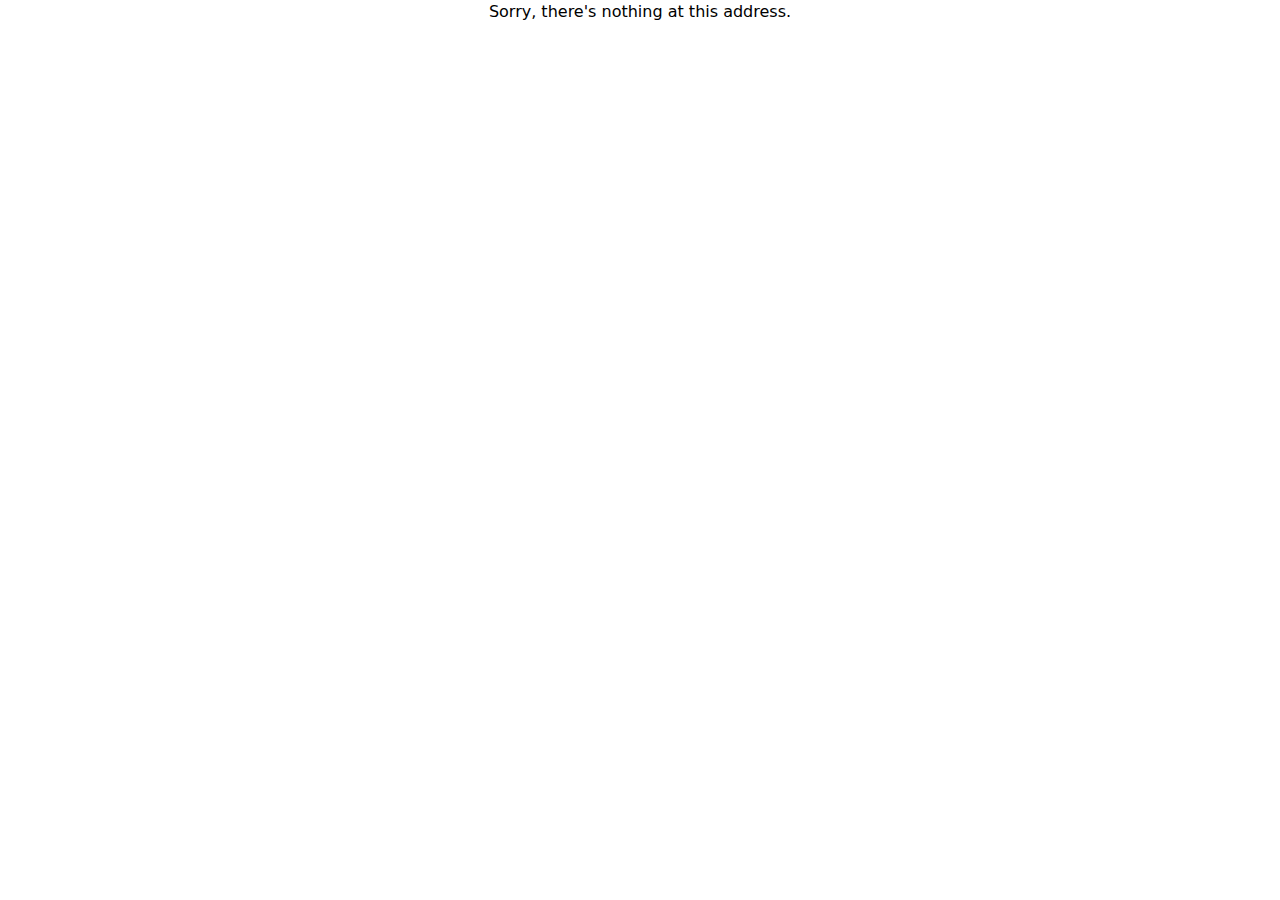
<file: src/wwwroot/index.html>
<!DOCTYPE html>
<html lang="en" class="w-screen h-screen">

<head>
    <meta charset="utf-8" />
    <meta name="viewport" content="initial-scale=1, minimum-scale=1, maximum-scale=1, width=device-width, user-scalable=0">

    <title>Wordle Blazor</title>
    <base href="/" />

    <link href="css/app.css" rel="stylesheet" />
    <link href="css/blazor-errors.css" rel="stylesheet" />
    <link href="WordleBlazor.styles.css" rel="stylesheet" />
    <link href="favicon.ico?" rel="icon" type="image/x-icon">

</head>

<body class="m-0 p-0 select-none overflow-y-auto overflow-x-hidden font-sans w-screen h-screen touch-manipulation">
    
    <div class="flex flex-col justify-between items-center h-screen" id="app">
        <object class="mt-80" data="images/loading.svg" width="80" height="80" />
    </div>

    <div id="blazor-error-ui">
        An unhandled error has occurred.
        <a href="" class="reload">Reload</a>
        <a class="dismiss">🗙</a>
    </div>

    <script src="_framework/blazor.webassembly.js"></script>

</body>

</html>
</file>
<file: src/wwwroot/css/blazor-errors.css>
﻿#blazor-error-ui {
    background: lightyellow;
    bottom: 0;
    box-shadow: 0 -1px 2px rgba(0, 0, 0, 0.2);
    display: none;
    left: 0;
    padding: 0.6rem 1.25rem 0.7rem 1.25rem;
    position: fixed;
    width: 100%;
    z-index: 1000;
}

    #blazor-error-ui .dismiss {
        cursor: pointer;
        position: absolute;
        right: 0.75rem;
        top: 0.5rem;
    }

.blazor-error-boundary {
    background: url([data-uri]) no-repeat 1rem/1.8rem, #b32121;
    padding: 1rem 1rem 1rem 3.7rem;
    color: white;
}

    .blazor-error-boundary::after {
        content: "An error has occurred."
    }
</file>
<file: src/wwwroot/css/app.css>
/*
! tailwindcss v3.0.24 | MIT License | https://tailwindcss.com
*/

/*
1. Prevent padding and border from affecting element width. (https://github.com/mozdevs/cssremedy/issues/4)
2. Allow adding a border to an element by just adding a border-width. (https://github.com/tailwindcss/tailwindcss/pull/116)
*/

*,
::before,
::after {
  box-sizing: border-box;
  /* 1 */
  border-width: 0;
  /* 2 */
  border-style: solid;
  /* 2 */
  border-color: currentColor;
  /* 2 */
}

::before,
::after {
  --tw-content: '';
}

/*
1. Use a consistent sensible line-height in all browsers.
2. Prevent adjustments of font size after orientation changes in iOS.
3. Use a more readable tab size.
4. Use the user's configured `sans` font-family by default.
*/

html {
  line-height: 1.5;
  /* 1 */
  -webkit-text-size-adjust: 100%;
  /* 2 */
  -moz-tab-size: 4;
  /* 3 */
  -o-tab-size: 4;
     tab-size: 4;
  /* 3 */
  font-family: ui-sans-serif, system-ui, -apple-system, BlinkMacSystemFont, "Segoe UI", Roboto, "Helvetica Neue", Arial, "Noto Sans", sans-serif, "Apple Color Emoji", "Segoe UI Emoji", "Segoe UI Symbol", "Noto Color Emoji";
  /* 4 */
}

/*
1. Remove the margin in all browsers.
2. Inherit line-height from `html` so users can set them as a class directly on the `html` element.
*/

body {
  margin: 0;
  /* 1 */
  line-height: inherit;
  /* 2 */
}

/*
1. Add the correct height in Firefox.
2. Correct the inheritance of border color in Firefox. (https://bugzilla.mozilla.org/show_bug.cgi?id=190655)
3. Ensure horizontal rules are visible by default.
*/

hr {
  height: 0;
  /* 1 */
  color: inherit;
  /* 2 */
  border-top-width: 1px;
  /* 3 */
}

/*
Add the correct text decoration in Chrome, Edge, and Safari.
*/

abbr:where([title]) {
  -webkit-text-decoration: underline dotted;
          text-decoration: underline dotted;
}

/*
Remove the default font size and weight for headings.
*/

h1,
h2,
h3,
h4,
h5,
h6 {
  font-size: inherit;
  font-weight: inherit;
}

/*
Reset links to optimize for opt-in styling instead of opt-out.
*/

a {
  color: inherit;
  text-decoration: inherit;
}

/*
Add the correct font weight in Edge and Safari.
*/

b,
strong {
  font-weight: bolder;
}

/*
1. Use the user's configured `mono` font family by default.
2. Correct the odd `em` font sizing in all browsers.
*/

code,
kbd,
samp,
pre {
  font-family: ui-monospace, SFMono-Regular, Menlo, Monaco, Consolas, "Liberation Mono", "Courier New", monospace;
  /* 1 */
  font-size: 1em;
  /* 2 */
}

/*
Add the correct font size in all browsers.
*/

small {
  font-size: 80%;
}

/*
Prevent `sub` and `sup` elements from affecting the line height in all browsers.
*/

sub,
sup {
  font-size: 75%;
  line-height: 0;
  position: relative;
  vertical-align: baseline;
}

sub {
  bottom: -0.25em;
}

sup {
  top: -0.5em;
}

/*
1. Remove text indentation from table contents in Chrome and Safari. (https://bugs.chromium.org/p/chromium/issues/detail?id=999088, https://bugs.webkit.org/show_bug.cgi?id=201297)
2. Correct table border color inheritance in all Chrome and Safari. (https://bugs.chromium.org/p/chromium/issues/detail?id=935729, https://bugs.webkit.org/show_bug.cgi?id=195016)
3. Remove gaps between table borders by default.
*/

table {
  text-indent: 0;
  /* 1 */
  border-color: inherit;
  /* 2 */
  border-collapse: collapse;
  /* 3 */
}

/*
1. Change the font styles in all browsers.
2. Remove the margin in Firefox and Safari.
3. Remove default padding in all browsers.
*/

button,
input,
optgroup,
select,
textarea {
  font-family: inherit;
  /* 1 */
  font-size: 100%;
  /* 1 */
  line-height: inherit;
  /* 1 */
  color: inherit;
  /* 1 */
  margin: 0;
  /* 2 */
  padding: 0;
  /* 3 */
}

/*
Remove the inheritance of text transform in Edge and Firefox.
*/

button,
select {
  text-transform: none;
}

/*
1. Correct the inability to style clickable types in iOS and Safari.
2. Remove default button styles.
*/

button,
[type='button'],
[type='reset'],
[type='submit'] {
  -webkit-appearance: button;
  /* 1 */
  background-color: transparent;
  /* 2 */
  background-image: none;
  /* 2 */
}

/*
Use the modern Firefox focus style for all focusable elements.
*/

:-moz-focusring {
  outline: auto;
}

/*
Remove the additional `:invalid` styles in Firefox. (https://github.com/mozilla/gecko-dev/blob/2f9eacd9d3d995c937b4251a5557d95d494c9be1/layout/style/res/forms.css#L728-L737)
*/

:-moz-ui-invalid {
  box-shadow: none;
}

/*
Add the correct vertical alignment in Chrome and Firefox.
*/

progress {
  vertical-align: baseline;
}

/*
Correct the cursor style of increment and decrement buttons in Safari.
*/

::-webkit-inner-spin-button,
::-webkit-outer-spin-button {
  height: auto;
}

/*
1. Correct the odd appearance in Chrome and Safari.
2. Correct the outline style in Safari.
*/

[type='search'] {
  -webkit-appearance: textfield;
  /* 1 */
  outline-offset: -2px;
  /* 2 */
}

/*
Remove the inner padding in Chrome and Safari on macOS.
*/

::-webkit-search-decoration {
  -webkit-appearance: none;
}

/*
1. Correct the inability to style clickable types in iOS and Safari.
2. Change font properties to `inherit` in Safari.
*/

::-webkit-file-upload-button {
  -webkit-appearance: button;
  /* 1 */
  font: inherit;
  /* 2 */
}

/*
Add the correct display in Chrome and Safari.
*/

summary {
  display: list-item;
}

/*
Removes the default spacing and border for appropriate elements.
*/

blockquote,
dl,
dd,
h1,
h2,
h3,
h4,
h5,
h6,
hr,
figure,
p,
pre {
  margin: 0;
}

fieldset {
  margin: 0;
  padding: 0;
}

legend {
  padding: 0;
}

ol,
ul,
menu {
  list-style: none;
  margin: 0;
  padding: 0;
}

/*
Prevent resizing textareas horizontally by default.
*/

textarea {
  resize: vertical;
}

/*
1. Reset the default placeholder opacity in Firefox. (https://github.com/tailwindlabs/tailwindcss/issues/3300)
2. Set the default placeholder color to the user's configured gray 400 color.
*/

input::-moz-placeholder, textarea::-moz-placeholder {
  opacity: 1;
  /* 1 */
  color: #9ca3af;
  /* 2 */
}

input:-ms-input-placeholder, textarea:-ms-input-placeholder {
  opacity: 1;
  /* 1 */
  color: #9ca3af;
  /* 2 */
}

input::placeholder,
textarea::placeholder {
  opacity: 1;
  /* 1 */
  color: #9ca3af;
  /* 2 */
}

/*
Set the default cursor for buttons.
*/

button,
[role="button"] {
  cursor: pointer;
}

/*
Make sure disabled buttons don't get the pointer cursor.
*/

:disabled {
  cursor: default;
}

/*
1. Make replaced elements `display: block` by default. (https://github.com/mozdevs/cssremedy/issues/14)
2. Add `vertical-align: middle` to align replaced elements more sensibly by default. (https://github.com/jensimmons/cssremedy/issues/14#issuecomment-634934210)
   This can trigger a poorly considered lint error in some tools but is included by design.
*/

img,
svg,
video,
canvas,
audio,
iframe,
embed,
object {
  display: block;
  /* 1 */
  vertical-align: middle;
  /* 2 */
}

/*
Constrain images and videos to the parent width and preserve their intrinsic aspect ratio. (https://github.com/mozdevs/cssremedy/issues/14)
*/

img,
video {
  max-width: 100%;
  height: auto;
}

/*
Ensure the default browser behavior of the `hidden` attribute.
*/

[hidden] {
  display: none;
}

*, ::before, ::after {
  --tw-translate-x: 0;
  --tw-translate-y: 0;
  --tw-rotate: 0;
  --tw-skew-x: 0;
  --tw-skew-y: 0;
  --tw-scale-x: 1;
  --tw-scale-y: 1;
  --tw-pan-x:  ;
  --tw-pan-y:  ;
  --tw-pinch-zoom:  ;
  --tw-scroll-snap-strictness: proximity;
  --tw-ordinal:  ;
  --tw-slashed-zero:  ;
  --tw-numeric-figure:  ;
  --tw-numeric-spacing:  ;
  --tw-numeric-fraction:  ;
  --tw-ring-inset:  ;
  --tw-ring-offset-width: 0px;
  --tw-ring-offset-color: #fff;
  --tw-ring-color: rgb(59 130 246 / 0.5);
  --tw-ring-offset-shadow: 0 0 #0000;
  --tw-ring-shadow: 0 0 #0000;
  --tw-shadow: 0 0 #0000;
  --tw-shadow-colored: 0 0 #0000;
  --tw-blur:  ;
  --tw-brightness:  ;
  --tw-contrast:  ;
  --tw-grayscale:  ;
  --tw-hue-rotate:  ;
  --tw-invert:  ;
  --tw-saturate:  ;
  --tw-sepia:  ;
  --tw-drop-shadow:  ;
  --tw-backdrop-blur:  ;
  --tw-backdrop-brightness:  ;
  --tw-backdrop-contrast:  ;
  --tw-backdrop-grayscale:  ;
  --tw-backdrop-hue-rotate:  ;
  --tw-backdrop-invert:  ;
  --tw-backdrop-opacity:  ;
  --tw-backdrop-saturate:  ;
  --tw-backdrop-sepia:  ;
}

.visible {
  visibility: visible;
}

.invisible {
  visibility: hidden;
}

.fixed {
  position: fixed;
}

.absolute {
  position: absolute;
}

.relative {
  position: relative;
}

.left-0 {
  left: 0px;
}

.right-0 {
  right: 0px;
}

.bottom-0 {
  bottom: 0px;
}

.left-1\/2 {
  left: 50%;
}

.top-0 {
  top: 0px;
}

.top-\[60px\] {
  top: 60px;
}

.z-10 {
  z-index: 10;
}

.m-3 {
  margin: 0.75rem;
}

.m-0 {
  margin: 0px;
}

.my-5 {
  margin-top: 1.25rem;
  margin-bottom: 1.25rem;
}

.mx-0\.5 {
  margin-left: 0.125rem;
  margin-right: 0.125rem;
}

.mx-0 {
  margin-left: 0px;
  margin-right: 0px;
}

.mx-1 {
  margin-left: 0.25rem;
  margin-right: 0.25rem;
}

.mx-2 {
  margin-left: 0.5rem;
  margin-right: 0.5rem;
}

.mt-2 {
  margin-top: 0.5rem;
}

.ml-4 {
  margin-left: 1rem;
}

.mt-0\.5 {
  margin-top: 0.125rem;
}

.mt-0 {
  margin-top: 0px;
}

.mr-4 {
  margin-right: 1rem;
}

.mr-2 {
  margin-right: 0.5rem;
}

.mt-\[3px\] {
  margin-top: 3px;
}

.mb-3 {
  margin-bottom: 0.75rem;
}

.mb-\[5px\] {
  margin-bottom: 5px;
}

.mt-4 {
  margin-top: 1rem;
}

.mb-\[150px\] {
  margin-bottom: 150px;
}

.-ml-\[122px\] {
  margin-left: -122px;
}

.mt-80 {
  margin-top: 20rem;
}

.flex {
  display: flex;
}

.grid {
  display: grid;
}

.hidden {
  display: none;
}

.h-16 {
  height: 4rem;
}

.h-\[180px\] {
  height: 180px;
}

.h-\[90px\] {
  height: 90px;
}

.h-12 {
  height: 3rem;
}

.h-\[14px\] {
  height: 14px;
}

.h-\[52px\] {
  height: 52px;
}

.h-\[164px\] {
  height: 164px;
}

.h-full {
  height: 100%;
}

.h-screen {
  height: 100vh;
}

.w-16 {
  width: 4rem;
}

.w-screen {
  width: 100vw;
}

.w-\[21px\] {
  width: 21px;
}

.w-\[44px\] {
  width: 44px;
}

.w-\[66px\] {
  width: 66px;
}

.w-full {
  width: 100%;
}

.w-10\/12 {
  width: 83.333333%;
}

.min-w-\[250px\] {
  min-width: 250px;
}

.max-w-\[480px\] {
  max-width: 480px;
}

.flex-1 {
  flex: 1 1 0%;
}

.shrink-0 {
  flex-shrink: 0;
}

.grow {
  flex-grow: 1;
}

.-translate-x-1\/2 {
  --tw-translate-x: -50%;
  transform: translate(var(--tw-translate-x), var(--tw-translate-y)) rotate(var(--tw-rotate)) skewX(var(--tw-skew-x)) skewY(var(--tw-skew-y)) scaleX(var(--tw-scale-x)) scaleY(var(--tw-scale-y));
}

.transform {
  transform: translate(var(--tw-translate-x), var(--tw-translate-y)) rotate(var(--tw-rotate)) skewX(var(--tw-skew-x)) skewY(var(--tw-skew-y)) scaleX(var(--tw-scale-x)) scaleY(var(--tw-scale-y));
}

@-webkit-keyframes shake {
  10%, 90% {
    transform: translate3d(-1px, 0, 0);
  }

  20%, 80% {
    transform: translate3d(2px, 0, 0);
  }

  30%, 50%, 70% {
    transform: translate3d(-4px, 0, 0);
  }

  40%, 60% {
    transform: translate3d(4px, 0, 0);
  }
}

@keyframes shake {
  10%, 90% {
    transform: translate3d(-1px, 0, 0);
  }

  20%, 80% {
    transform: translate3d(2px, 0, 0);
  }

  30%, 50%, 70% {
    transform: translate3d(-4px, 0, 0);
  }

  40%, 60% {
    transform: translate3d(4px, 0, 0);
  }
}

.animate-shake {
  -webkit-animation: shake 0.82s cubic-bezier(.36,.07,.19,.97) both;
          animation: shake 0.82s cubic-bezier(.36,.07,.19,.97) both;
}

@-webkit-keyframes fadein {
  from {
    opacity: 0;
  }

  to {
    opacity: 1;
  }
}

@keyframes fadein {
  from {
    opacity: 0;
  }

  to {
    opacity: 1;
  }
}

@-webkit-keyframes fadeout {
  from {
    opacity: 1;
  }

  to {
    opacity: 0;
  }
}

@keyframes fadeout {
  from {
    opacity: 1;
  }

  to {
    opacity: 0;
  }
}

.animate-fade {
  -webkit-animation: fadein 0.5s, fadeout 0.5s 2.5s;
          animation: fadein 0.5s, fadeout 0.5s 2.5s;
}

.cursor-pointer {
  cursor: pointer;
}

.touch-manipulation {
  touch-action: manipulation;
}

.select-none {
  -webkit-user-select: none;
     -moz-user-select: none;
      -ms-user-select: none;
          user-select: none;
}

.grid-cols-5 {
  grid-template-columns: repeat(5, minmax(0, 1fr));
}

.grid-cols-2 {
  grid-template-columns: repeat(2, minmax(0, 1fr));
}

.flex-col {
  flex-direction: column;
}

.items-center {
  align-items: center;
}

.justify-start {
  justify-content: flex-start;
}

.justify-end {
  justify-content: flex-end;
}

.justify-center {
  justify-content: center;
}

.justify-between {
  justify-content: space-between;
}

.gap-3 {
  gap: 0.75rem;
}

.overflow-y-auto {
  overflow-y: auto;
}

.overflow-x-hidden {
  overflow-x: hidden;
}

.rounded-md {
  border-radius: 0.375rem;
}

.rounded-lg {
  border-radius: 0.5rem;
}

.rounded {
  border-radius: 0.25rem;
}

.border-2 {
  border-width: 2px;
}

.border-b {
  border-bottom-width: 1px;
}

.border-middlegray {
  --tw-border-opacity: 1;
  border-color: rgb(211 214 218 / var(--tw-border-opacity));
}

.border-darkgray {
  --tw-border-opacity: 1;
  border-color: rgb(120 124 126 / var(--tw-border-opacity));
}

.border-green {
  --tw-border-opacity: 1;
  border-color: rgb(106 170 100 / var(--tw-border-opacity));
}

.border-yellow {
  --tw-border-opacity: 1;
  border-color: rgb(201 180 88 / var(--tw-border-opacity));
}

.border-lightgray {
  --tw-border-opacity: 1;
  border-color: rgb(211 211 211 / var(--tw-border-opacity));
}

.border-transparent {
  border-color: transparent;
}

.bg-white {
  --tw-bg-opacity: 1;
  background-color: rgb(255 255 255 / var(--tw-bg-opacity));
}

.bg-green {
  --tw-bg-opacity: 1;
  background-color: rgb(106 170 100 / var(--tw-bg-opacity));
}

.bg-yellow {
  --tw-bg-opacity: 1;
  background-color: rgb(201 180 88 / var(--tw-bg-opacity));
}

.bg-darkgray {
  --tw-bg-opacity: 1;
  background-color: rgb(120 124 126 / var(--tw-bg-opacity));
}

.bg-middlegray {
  --tw-bg-opacity: 1;
  background-color: rgb(211 214 218 / var(--tw-bg-opacity));
}

.bg-ultralightgray {
  --tw-bg-opacity: 1;
  background-color: rgb(237 239 241 / var(--tw-bg-opacity));
}

.bg-whitetransparent {
  background-color: #ffffff99;
}

.bg-semitransparent {
  --tw-bg-opacity: 1;
  background-color: rgb(51 51 51 / var(--tw-bg-opacity));
}

.p-2 {
  padding: 0.5rem;
}

.p-4 {
  padding: 1rem;
}

.p-0 {
  padding: 0px;
}

.px-1 {
  padding-left: 0.25rem;
  padding-right: 0.25rem;
}

.px-5 {
  padding-left: 1.25rem;
  padding-right: 1.25rem;
}

.px-14 {
  padding-left: 3.5rem;
  padding-right: 3.5rem;
}

.py-7 {
  padding-top: 1.75rem;
  padding-bottom: 1.75rem;
}

.pb-1 {
  padding-bottom: 0.25rem;
}

.pb-0\.5 {
  padding-bottom: 0.125rem;
}

.pb-0 {
  padding-bottom: 0px;
}

.pt-1 {
  padding-top: 0.25rem;
}

.pb-1\.5 {
  padding-bottom: 0.375rem;
}

.text-center {
  text-align: center;
}

.font-sans {
  font-family: ui-sans-serif, system-ui, -apple-system, BlinkMacSystemFont, "Segoe UI", Roboto, "Helvetica Neue", Arial, "Noto Sans", sans-serif, "Apple Color Emoji", "Segoe UI Emoji", "Segoe UI Symbol", "Noto Color Emoji";
}

.text-3xl {
  font-size: 1.875rem;
  line-height: 2.25rem;
}

.text-2xl {
  font-size: 1.5rem;
  line-height: 2rem;
}

.text-\[15px\] {
  font-size: 15px;
}

.text-\[35px\] {
  font-size: 35px;
}

.text-\[13px\] {
  font-size: 13px;
}

.text-lg {
  font-size: 1.125rem;
  line-height: 1.75rem;
}

.font-bold {
  font-weight: 700;
}

.font-thin {
  font-weight: 100;
}

.font-semibold {
  font-weight: 600;
}

.leading-none {
  line-height: 1;
}

.text-white {
  --tw-text-opacity: 1;
  color: rgb(255 255 255 / var(--tw-text-opacity));
}

.text-black {
  --tw-text-opacity: 1;
  color: rgb(0 0 0 / var(--tw-text-opacity));
}

.shadow-\[0_0_25px_-5px_rgba\(0\2c 0\2c 0\2c 0\.2\)\] {
  --tw-shadow: 0 0 25px -5px rgba(0,0,0,0.2);
  --tw-shadow-colored: 0 0 25px -5px var(--tw-shadow-color);
  box-shadow: var(--tw-ring-offset-shadow, 0 0 #0000), var(--tw-ring-shadow, 0 0 #0000), var(--tw-shadow);
}

.outline-0 {
  outline-width: 0px;
}

.transition-keyactive {
  transition-property: background-color, border-color;
  transition-timing-function: cubic-bezier(0.4, 0, 0.2, 1);
  transition-duration: 150ms;
}

.duration-150 {
  transition-duration: 150ms;
}

.hover\:bg-keyhover:hover {
  --tw-bg-opacity: 1;
  background-color: rgb(229 230 233 / var(--tw-bg-opacity));
}

.hover\:bg-yellowhover:hover {
  --tw-bg-opacity: 1;
  background-color: rgb(223 210 155 / var(--tw-bg-opacity));
}

.hover\:bg-darkgrayhover:hover {
  --tw-bg-opacity: 1;
  background-color: rgb(174 176 178 / var(--tw-bg-opacity));
}

.hover\:bg-closehover:hover {
  --tw-bg-opacity: 1;
  background-color: rgb(240 240 240 / var(--tw-bg-opacity));
}

.hover\:bg-greenhover:hover {
  --tw-bg-opacity: 1;
  background-color: rgb(166 204 162 / var(--tw-bg-opacity));
}

.active\:border-\[3px\]:active {
  border-width: 3px;
}

.active\:border-keyactiveborder:active {
  --tw-border-opacity: 1;
  border-color: rgb(187 218 244 / var(--tw-border-opacity));
}

.active\:bg-keyactive:active {
  --tw-bg-opacity: 1;
  background-color: rgb(224 230 236 / var(--tw-bg-opacity));
}
</file>
